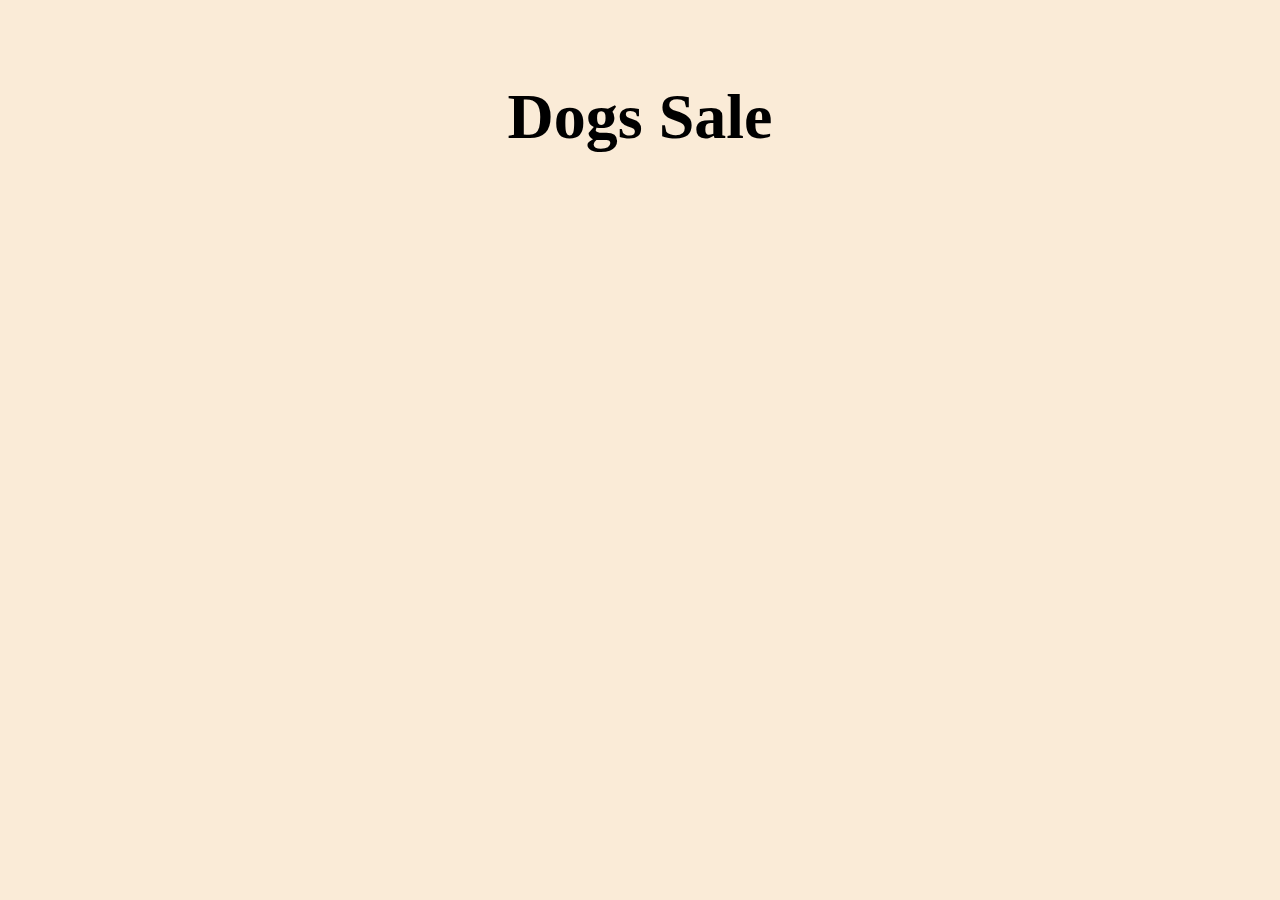
<file: Hi/index.html>
<html lang="en">
  <head>
    <meta charset="UTF-8" />
    <meta name="viewport" content="width=device-width, initial-scale=1.0" />
    <title>Dogs Sale</title>
    <link rel="stylesheet" href="style.css" />
  </head>
  <body>
    <h1>Dogs Sale</h1>
    <div class="filters"></div>
    <div class="container"></div>
    <div class="cart-total"></div>
    <script src="app.js"></script>
  </body>
</html>
</file>
<file: Hi/style.css>
* {
  box-sizing: border-box;
  margin: 40px;
  padding: 0;
  font-family: "Times New Roman", Times, serif;
}

body {
  background-color: antiquewhite;
}

h1 {
  text-align: center;
  margin-bottom: 40px;
  font-size: 4rem;
  color: black;
}

.cart {
  display: flex;
  flex-wrap: wrap;
  justify-content: center;
  gap: 20px;
  max-width: 1200px;
  margin: auto;
  padding: 10px;
}

.card {
  background-color: white;
  border-radius: 10px;
  width: 255px;
  display: flex;
  flex-direction: column;
  align-items: center;
  padding: auto;
}

.card-img {
  width: 100%;
  height: 180px;
  border-radius: 8px;
}

.card-header {
  font-size: 1.3rem;
  margin: 10px;
  color: red;
}

.card-price {
  font-size: 1rem;
  color: blue;
  font-weight: bold;
}
</file>
